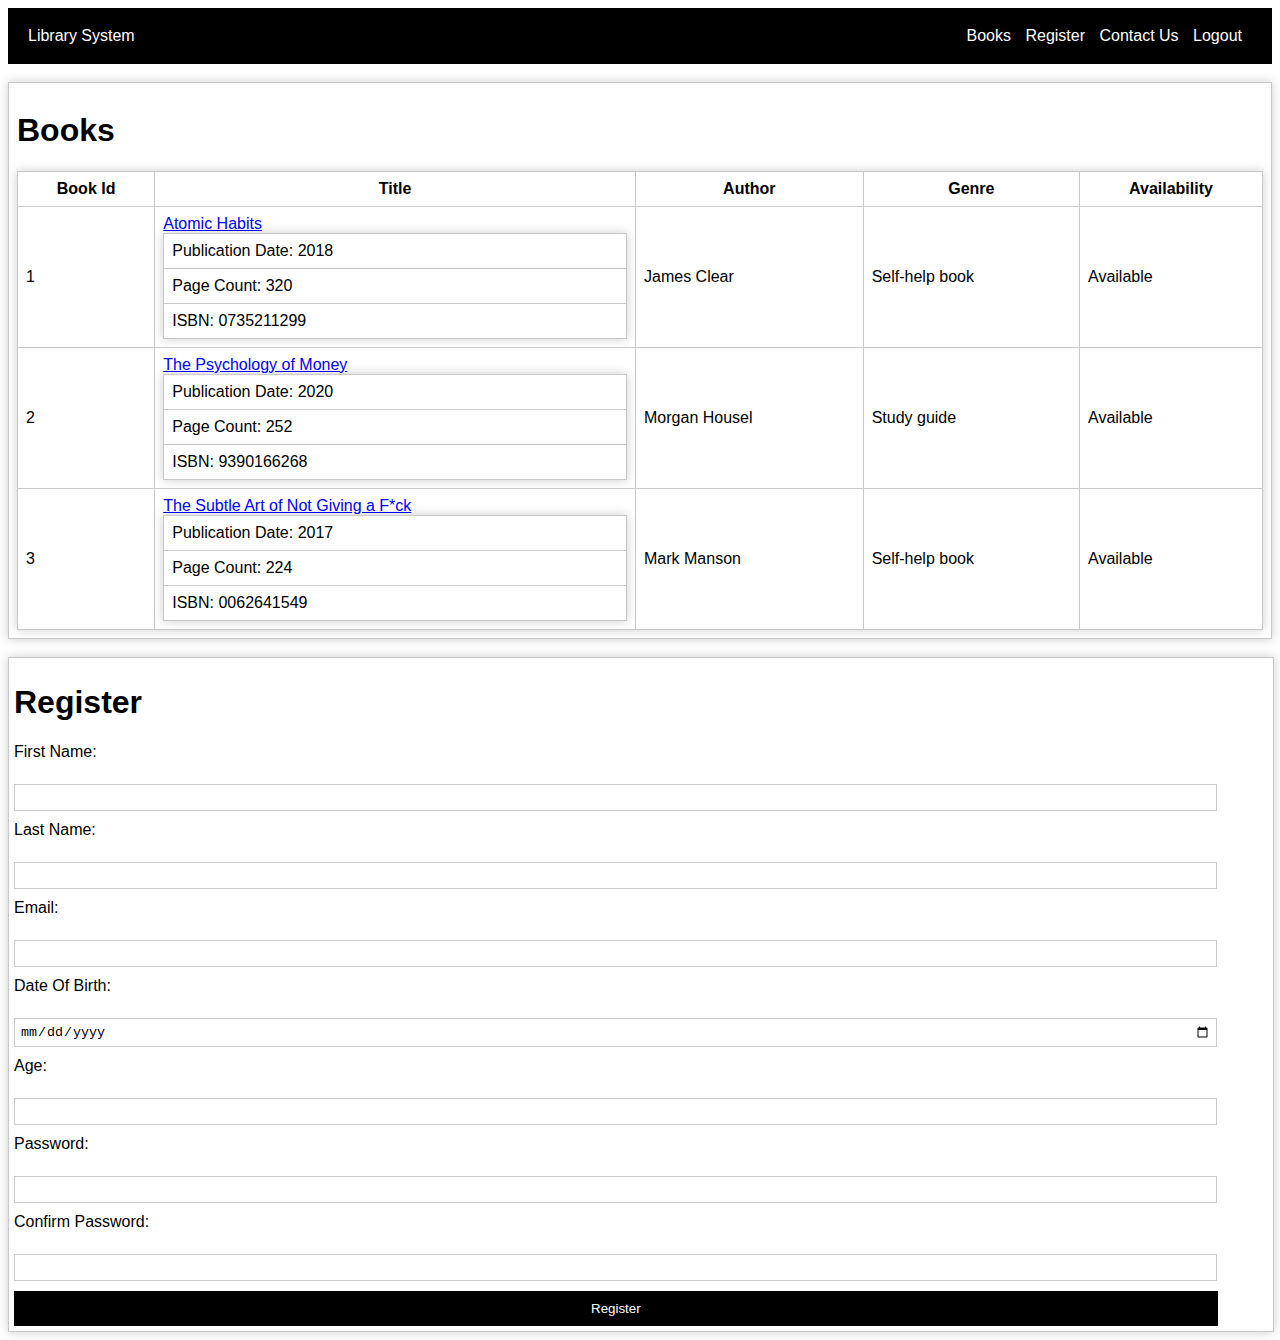
<file: index.html>
<!DOCTYPE html>
<html>
    <head>
        <link rel="stylesheet" href="./style.css">
    </head>
    <body>
        <header>
            <nav class="navbar">
                <div class="logo">
                  <p>Library System</p>
                </div>
        
                <div class="list">
                  <ul class="list-items">
                    <li><a href="#">Books</a></li>
                    <li><a href="#">Register</a></li>
                    <li><a href="#">Contact Us</a></li>
                    <li><a href="#">Logout</a></li>
                  </ul>
                </div>
              </nav>
        </header>
        <br>
        <table border="1" cellspacing="0" >
            <thead>
                <tr>
                    <td colspan="5" align="left"><h1>Books</h1>
                        <table border="1" cellspacing="0" >
                            <tr>
                                <!--row 1 col 1> -->
                               <th>Book Id</th>
                               <!--row 1 col 2> -->
                               <th>Title</th>
                               <!--row 1 col 3> -->
                               <th>Author</th>
                               <!--row 1 col 4> -->
                               <th>Genre</th>
                               <!--row 1 col 5> -->
                               <th>Availability</th>
                           </tr>
                           <tr>
                               <!-- row 2 col 1 -->
                               <td>1</td>
                               <!-- row 2 col 2 -->
                               <td> 
                                   <a href="https://www.amazon.com/Atomic-Habits-Proven-Build-Break/dp/0735211299">Atomic Habits</a>
                                   <table border="1" cellspacing="0">
                                       <tr>
                                           <td>Publication Date: 2018</td>
                                       </tr>
                                       <tr>
                                           <td>Page Count: 320</td>
                                       </tr>
                                       <tr>
                                           <td>ISBN: 0735211299</td> 
                                       </tr>
                                   </table>
                               </td>
                               <!-- row 2 col 3 -->
                               <td>James Clear</td>
                               <!-- row 2 col 4 -->
                               <td>Self-help book</td>
                               <!-- row 2 col 5 -->
                               <td>Available</td>
                           </tr>
                           <tr>
                               <!-- row 3 col 1-->
                               <td>2</td>
                               <!-- row 3 col 2 -->
                               <td>
                                   <a href="https://www.amazon.in/Psychology-Money-Morgan-Housel/dp/9390166268">The Psychology of Money</a>
                                   <table border="1" cellspacing="0">
                                       <tr>
                                           <td>Publication Date: 2020</td>
                                       </tr>
                                       <tr>
                                           <td>Page Count: 252</td>
                                       </tr>
                                       <tr>
                                           <td>ISBN: 9390166268</td> 
                                       </tr>
                                   </table>    
                               </td>
                               <!-- row 3 col 3 -->
                               <td>Morgan Housel</td>
                               <!-- row 3 col 4 -->
                               <td>Study guide</td>
                               <!-- row 3 col 5 -->
                               <td>Available</td>
                           </tr>
                           <tr>
                               <!-- row 4 col 1 -->
                               <td>3</td>
                               <!-- row 4 col 2 -->
                               <td>
                                   <a href="https://www.amazon.in/Subtle-Art-Not-Giving/dp/0062641549">The Subtle Art of Not Giving a F*ck</a>
                                   <table border="1" cellspacing="0">
                                       <tr>
                                           <td>Publication Date: 2017</td>
                                       </tr>
                                       <tr>
                                           <td>Page Count: 224</td>
                                       </tr>
                                       <tr>
                                           <td>ISBN: 0062641549</td> 
                                       </tr>
                                   </table>    
                               </td>
                               <!-- row 4 col 3 -->
                               <td> Mark Manson</td>
                               <!-- row 4 col 4 -->
                               <td>Self-help book</td>
                               <!-- row 4 col 5 -->
                               <td>Available</td>    
                           </tr>
                        </table>
                    </td>        
                </tr>
            </tbody>
        </table>
        <br>

        
        <form action="">
            <h1>Register</h1>
            <div>
                <label for="fname">First Name:</label><br>
                <input type="text" required>
            </div>
            <div>
                <label for="lname">Last Name:</label><br>
                <input type="text" required>
            </div>
            <div>
                <label for="email">Email:</label><br>
                <input type="email" required>
            </div>
            <div>
                <label for="extra-input">Date Of Birth:</label><br>
                <input type="date" required>
            </div>
            <div>
                <label for="age">Age:</label><br>
                <input type="number" min="5" max="100" required>
            </div>
            <div>
                <label for="password">Password:</label><br>
                <input type="password" required>
            </div>
            <div>
                <label for="password">Confirm Password:</label><br>
                <input type="password" required>
            </div>
            <div>
                <button type="submit" class="registerbtn"><a href="#"></a>Register</button>
            </div>
        </form>   
    </body>
</html>
</file>
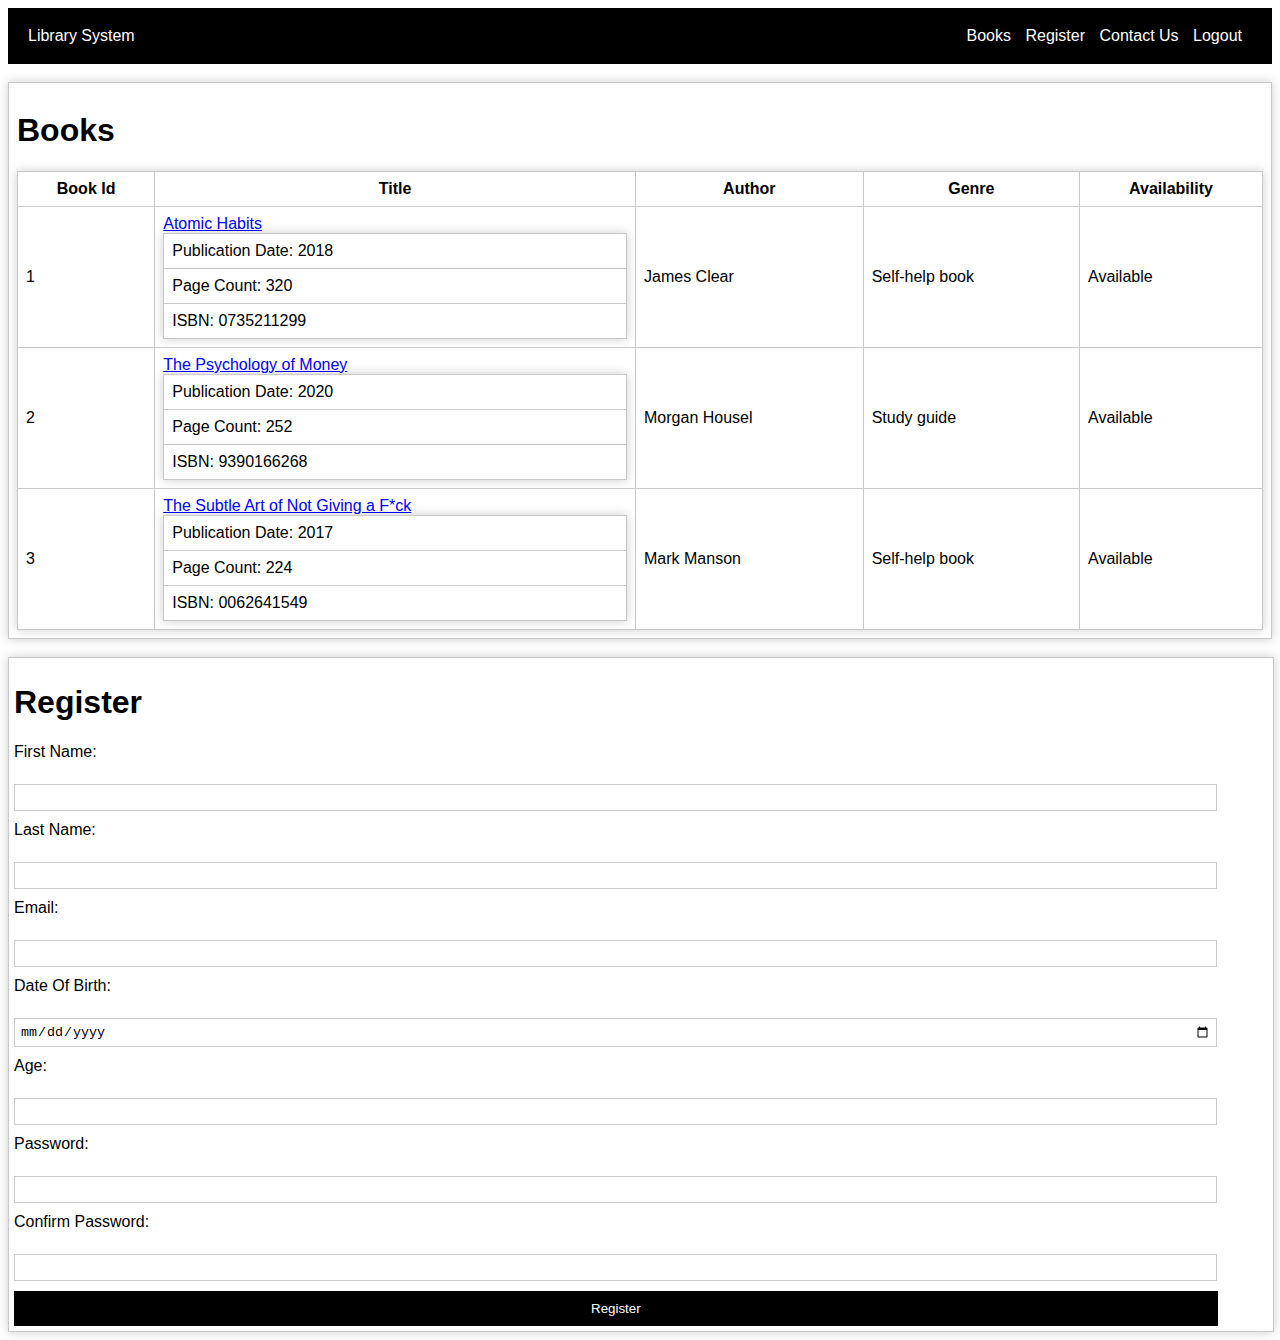
<file: project_2.html>
<!DOCTYPE html>
<html>
    <head>
        <link rel="stylesheet" href="./style.css">
    </head>
    <body>
        <header>
            <nav class="navbar">
                <div class="logo">
                  <p>Library System</p>
                </div>
        
                <div class="list">
                  <ul class="list-items">
                    <li><a href="#">Books</a></li>
                    <li><a href="#">Register</a></li>
                    <li><a href="#">Contact Us</a></li>
                    <li><a href="#">Logout</a></li>
                  </ul>
                </div>
              </nav>
        </header>
        <br>
        <table border="1" cellspacing="0" >
            <thead>
                <tr>
                    <td colspan="5" align="left"><h1>Books</h1>
                        <table border="1" cellspacing="0" >
                            <tr>
                                <!--row 1 col 1> -->
                               <th>Book Id</th>
                               <!--row 1 col 2> -->
                               <th>Title</th>
                               <!--row 1 col 3> -->
                               <th>Author</th>
                               <!--row 1 col 4> -->
                               <th>Genre</th>
                               <!--row 1 col 5> -->
                               <th>Availability</th>
                           </tr>
                           <tr>
                               <!-- row 2 col 1 -->
                               <td>1</td>
                               <!-- row 2 col 2 -->
                               <td> 
                                   <a href="https://www.amazon.com/Atomic-Habits-Proven-Build-Break/dp/0735211299">Atomic Habits</a>
                                   <table border="1" cellspacing="0">
                                       <tr>
                                           <td>Publication Date: 2018</td>
                                       </tr>
                                       <tr>
                                           <td>Page Count: 320</td>
                                       </tr>
                                       <tr>
                                           <td>ISBN: 0735211299</td> 
                                       </tr>
                                   </table>
                               </td>
                               <!-- row 2 col 3 -->
                               <td>James Clear</td>
                               <!-- row 2 col 4 -->
                               <td>Self-help book</td>
                               <!-- row 2 col 5 -->
                               <td>Available</td>
                           </tr>
                           <tr>
                               <!-- row 3 col 1-->
                               <td>2</td>
                               <!-- row 3 col 2 -->
                               <td>
                                   <a href="https://www.amazon.in/Psychology-Money-Morgan-Housel/dp/9390166268">The Psychology of Money</a>
                                   <table border="1" cellspacing="0">
                                       <tr>
                                           <td>Publication Date: 2020</td>
                                       </tr>
                                       <tr>
                                           <td>Page Count: 252</td>
                                       </tr>
                                       <tr>
                                           <td>ISBN: 9390166268</td> 
                                       </tr>
                                   </table>    
                               </td>
                               <!-- row 3 col 3 -->
                               <td>Morgan Housel</td>
                               <!-- row 3 col 4 -->
                               <td>Study guide</td>
                               <!-- row 3 col 5 -->
                               <td>Available</td>
                           </tr>
                           <tr>
                               <!-- row 4 col 1 -->
                               <td>3</td>
                               <!-- row 4 col 2 -->
                               <td>
                                   <a href="https://www.amazon.in/Subtle-Art-Not-Giving/dp/0062641549">The Subtle Art of Not Giving a F*ck</a>
                                   <table border="1" cellspacing="0">
                                       <tr>
                                           <td>Publication Date: 2017</td>
                                       </tr>
                                       <tr>
                                           <td>Page Count: 224</td>
                                       </tr>
                                       <tr>
                                           <td>ISBN: 0062641549</td> 
                                       </tr>
                                   </table>    
                               </td>
                               <!-- row 4 col 3 -->
                               <td> Mark Manson</td>
                               <!-- row 4 col 4 -->
                               <td>Self-help book</td>
                               <!-- row 4 col 5 -->
                               <td>Available</td>    
                           </tr>
                        </table>
                    </td>        
                </tr>
            </tbody>
        </table>
        <br>

        
        <form action="">
            <h1>Register</h1>
            <div>
                <label for="fname">First Name:</label><br>
                <input type="text" required>
            </div>
            <div>
                <label for="lname">Last Name:</label><br>
                <input type="text" required>
            </div>
            <div>
                <label for="email">Email:</label><br>
                <input type="email" required>
            </div>
            <div>
                <label for="extra-input">Date Of Birth:</label><br>
                <input type="date" required>
            </div>
            <div>
                <label for="age">Age:</label><br>
                <input type="number" min="5" max="100" required>
            </div>
            <div>
                <label for="password">Password:</label><br>
                <input type="password" required>
            </div>
            <div>
                <label for="password">Confirm Password:</label><br>
                <input type="password" required>
            </div>
            <div>
                <button type="submit" class="registerbtn"><a href="#"></a>Register</button>
            </div>
        </form>   
    </body>
</html>
</file>
<file: style.css>
table {
    border-collapse: collapse;
    width: 100%;
  }
  
  th, td {
    border: 1px solid rgb(201, 201, 201);
    padding: 8px;
  }
  
  th {
    background-color: white;
  }
  
  a {
    color: blue;
    text-decoration: underline;
  }
  
  a:hover {
    color: rgb(255, 191, 0);
  }
      
  form {
    width: 99%;
    margin: 0;
    padding: 5px;
    border: 1px solid rgb(201, 201, 201);
  }
  
  label {
    display: block;
    margin-bottom: 5px;
  }
  
  input {
    width: 95%;
    border: 1px solid #ccc;
    padding: 5px;
    margin-bottom: 10px;
  }

  input:focus {
    background-color: rgb(189, 255, 233);
    padding: 5px
  }
  
  button {
    background-color: #000;
    color: white;
    padding: 10px;
    border: none;
    cursor: pointer;
    width: 96%;
  }

  table {
    width: 100%;
    box-shadow: 0 0 10px 0 #ccc;
  }
  
  form {
    width: 99.2%;
    box-shadow: 0 0 10px 0 #ccc;
  }

  header{
    background-color: black;
}
.navbar{
display: flex;
justify-content: space-between;
align-items: center;

color:white;
margin-right: 20px;
margin-left: 20px;
}

.list-items li{
display: inline-block;
margin-right: 10px;
}

li {
list-style: none;
}

div ul li a:link{
text-decoration: none;
color:white;
}

header{
    position: sticky;
    top: 0%
}

body {
    font-family: Roboto, sans-serif;
  }
  
  h1 {
    font-size: 2em;
    font-weight: 700;
  }
  
  p {
    font-size: 1em;
    line-height: 1.5;
  }
</file>
